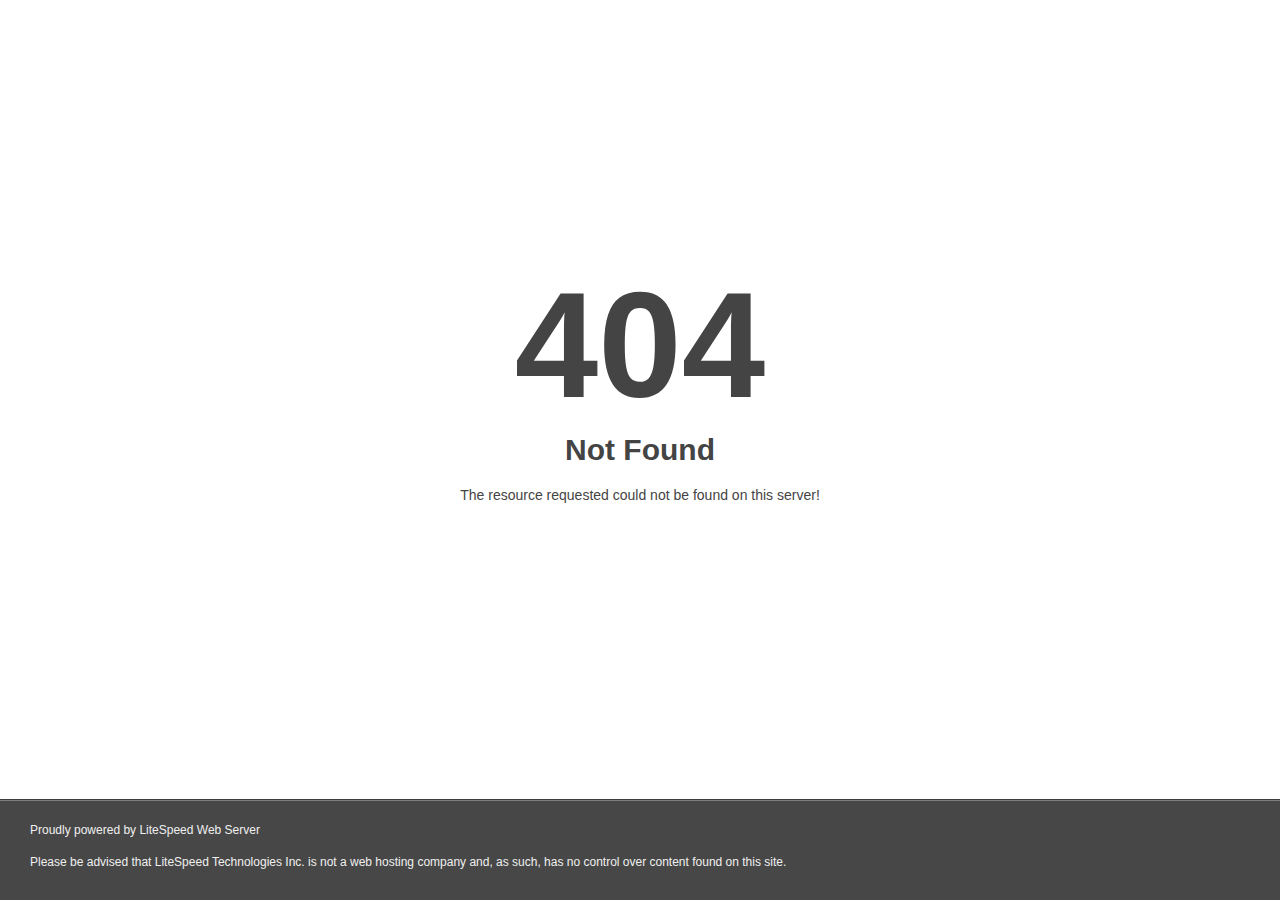
<file: static/web/images/shapes/error-page-title-shape-1.html>
<!DOCTYPE html>
<html style="height:100%">
<head>
<meta name="viewport" content="width=device-width, initial-scale=1, shrink-to-fit=no" />
<title> 404 Not Found
</title></head>
<body style="color: #444; margin:0;font: normal 14px/20px Arial, Helvetica, sans-serif; height:100%; background-color: #fff;">
<div style="height:auto; min-height:100%; ">     <div style="text-align: center; width:800px; margin-left: -400px; position:absolute; top: 30%; left:50%;">
        <h1 style="margin:0; font-size:150px; line-height:150px; font-weight:bold;">404</h1>
<h2 style="margin-top:20px;font-size: 30px;">Not Found
</h2>
<p>The resource requested could not be found on this server!</p>
</div></div><div style="color:#f0f0f0; font-size:12px;margin:auto;padding:0px 30px 0px 30px;position:relative;clear:both;height:100px;margin-top:-101px;background-color:#474747;border-top: 1px solid rgba(0,0,0,0.15);box-shadow: 0 1px 0 rgba(255, 255, 255, 0.3) inset;">
<br>Proudly powered by LiteSpeed Web Server<p>Please be advised that LiteSpeed Technologies Inc. is not a web hosting company and, as such, has no control over content found on this site.</p></div></body></html>
</file>
